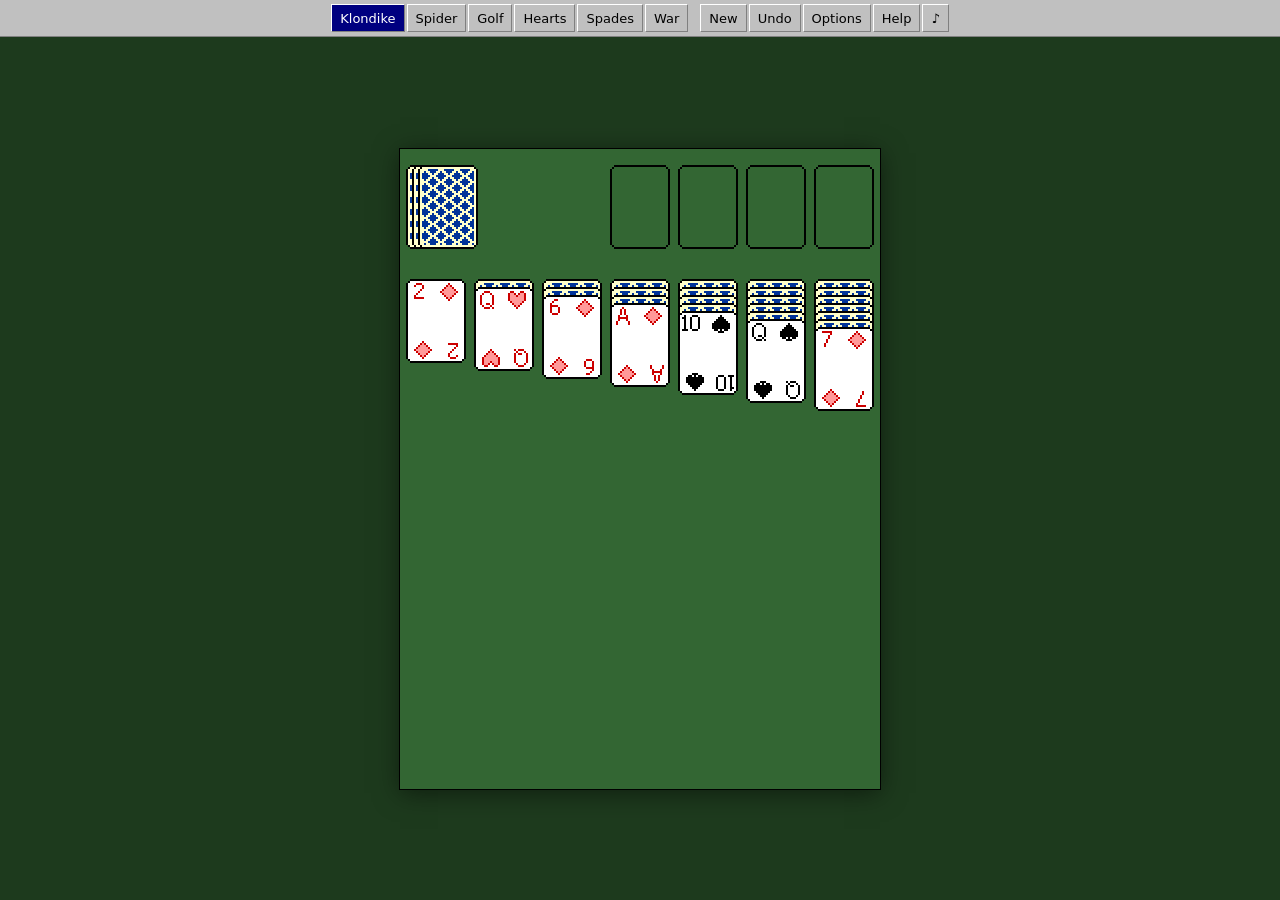
<file: web/index.html>
<!doctype html>
<html lang="en">
<head>
  <meta charset="utf-8">
  <meta name="viewport" content="width=device-width, initial-scale=1, viewport-fit=cover">
  <meta name="mobile-web-app-capable" content="yes">
  <meta name="apple-mobile-web-app-capable" content="yes">
  <meta name="theme-color" content="#1d3a1d">
  <title>Card Games To Go</title>
  <link rel="icon" href="data:image/svg+xml,%3Csvg xmlns='http://www.w3.org/2000/svg' viewBox='0 0 30 42'%3E%3Crect x='1' y='1' width='28' height='40' rx='3' fill='%23fff' stroke='%23000' stroke-width='2'/%3E%3Ctext x='15' y='30' font-size='24' text-anchor='middle' fill='%23c00'%3E%E2%99%A5%3C/text%3E%3C/svg%3E">
  <link rel="stylesheet" href="style.css">
</head>
<body>
  <header>
    <nav id="games"></nav>
    <div id="actions">
      <button id="new" title="New game (N)">New</button>
      <button id="undo" title="Undo (U)">Undo</button>
      <button id="opts" title="Options">Options</button>
      <button id="help" title="Original help">Help</button>
      <button id="sound" title="Sound">♪</button>
    </div>
  </header>
  <main>
    <canvas id="screen" width="240" height="320"></canvas>
    <div id="toast" hidden></div>
  </main>

  <dialog id="options-dialog">
    <form method="dialog">
      <h2 id="options-title">Options</h2>
      <div id="options-fields"></div>
      <menu><button value="cancel">Cancel</button><button value="ok" id="options-ok">OK</button></menu>
    </form>
  </dialog>

  <dialog id="prompt-dialog">
    <form method="dialog">
      <h2 id="prompt-title"></h2>
      <p id="prompt-text"></p>
      <div id="prompt-buttons"></div>
    </form>
  </dialog>

  <dialog id="help-dialog">
    <form method="dialog">
      <div id="help-slot"></div>
      <menu><button>Close</button></menu>
    </form>
  </dialog>

  <script type="module" src="js/app.js"></script>
</body>
</html>
</file>
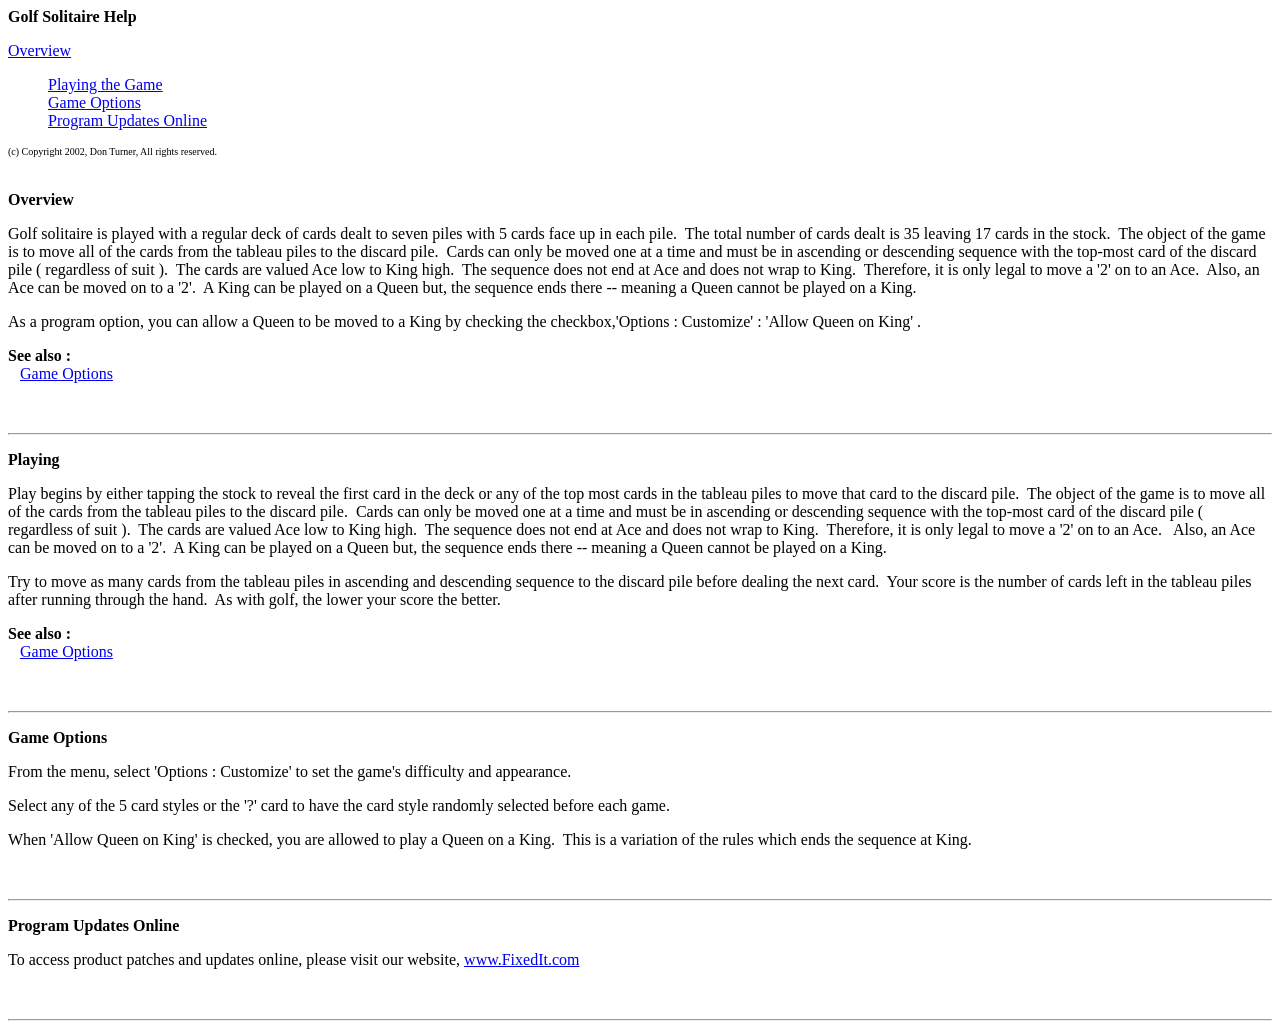
<file: web/assets/help/golf.htm>
<HTML>
<HEAD>
<META HTTP-EQUIV="Htn-Help" Content="GolfSolitaire.htm#Main_Contents">
<title>Golf Solitaire Help</title>
<keyword value="Golf Solitaire" title="Golf Solitaire Help" href="GolfSolitaire.htm#Main_Contents">
</HEAD>
<BODY BGCOLOR=#ffffff TEXT=#000000>
<!-- PegHelp -->

<p><a name="Main_Contents"></a><b>Golf Solitaire Help</b></p>
<a href="GolfSolitaire.htm#overview">Overview</a><br>
<menu>
<a href="GolfSolitaire.htm#Playing">Playing the Game</a><br>
<a href="GolfSolitaire.htm#Options">Game Options</a><br>
<a href="GolfSolitaire.htm#Updates">Program Updates Online</a><br>
</menu>
<p><font size=1>(c) Copyright 2002, Don Turner, All rights reserved.</font></p>

<br clear=all>
<!-- PegHelp -->
<a name="overview"></a>
<font size=3><b>Overview</b></font></p>
Golf solitaire is played with a regular deck of cards dealt to seven piles with 5 cards face up in each pile.&nbsp; 
The total number of cards dealt is 35 leaving 17 cards in the stock.&nbsp; The object of the game is to move all of 
the cards from the tableau piles to the discard pile.&nbsp; Cards can only be moved one at a time and must be in 
ascending or descending sequence with the top-most card of the discard pile ( regardless of suit ).&nbsp; The cards 
are valued Ace low to King high.&nbsp; The sequence does not end at Ace and does not wrap to King.&nbsp; Therefore, 
it is only legal to move a '2' on to an Ace.&nbsp; Also, an Ace can be moved on to a '2'.&nbsp; A King can be played 
on a Queen but, the sequence ends there -- meaning a Queen cannot be played on a King.<p>   
As a program option, you can allow a Queen to be moved to a King by checking the checkbox,'Options : Customize' : 
'Allow Queen on King' .
<p>
<b>See also :</b>
<br>&nbsp;&nbsp; <a href="GolfSolitaire.htm#Options">Game Options</a>
<br clear=all>

<P>&nbsp;<!-- PegHelp --><hr><!-- *****Topic Break**** -->
<p><a name="Playing"></a><font size=3><b>Playing</b></font></p>
Play begins by either tapping the stock to reveal the first card in the deck or any of the top most cards in the tableau 
piles to move that card to the discard pile.&nbsp; The object of the game is to move all of the cards from the tableau 
piles to the discard pile.&nbsp; Cards can only be moved one at a time and must be in ascending or descending sequence 
with the top-most card of the discard pile ( regardless of suit ).&nbsp; The cards are valued Ace low to King high.&nbsp; 
The sequence does not end at Ace and does not wrap to King.&nbsp; Therefore, it is only legal to move a '2' on to an Ace.
&nbsp; Also, an Ace can be moved on to a '2'.&nbsp; A King can be played on a Queen but, the sequence ends there -- meaning 
a Queen cannot be played on a King.<p>   
Try to move as many cards from the tableau piles in ascending and 
descending sequence to the discard pile before dealing the next card.&nbsp; Your score is the number of cards left in the 
tableau piles after running through the hand.&nbsp; As with golf, the lower your score the better.
<p>
<b>See also :</b>
<br>&nbsp;&nbsp; <a href="GolfSolitaire.htm#Options">Game Options</a>
<br clear=all>

<P>&nbsp;<!-- PegHelp --><hr><!-- *****Topic Break**** -->
<p><a name="Options"></a><font size=3><b>Game Options</b></font></p>
From the menu, select 'Options : Customize' to set the game's difficulty and appearance.<p>
Select any of the 5 card styles or the '?' card to have the card style randomly selected before each game.&nbsp; 
<p>
When 'Allow Queen on King' is checked, you are allowed to play a Queen on a King.&nbsp; This is a variation of the rules 
which ends the sequence at King.

<P>&nbsp;<!-- PegHelp --><hr><!-- *****Topic Break**** -->
<p><a name="Updates"></a>
<font size=3><b>Program Updates Online</b></font></p>
To access product patches and updates online, please visit our website, <a href="http://www.FixedIt.com">www.FixedIt.com</a>

<P>&nbsp;<!-- PegHelp --><hr><!-- *****Topic Break**** -->
</body>
</HTML>
</file>
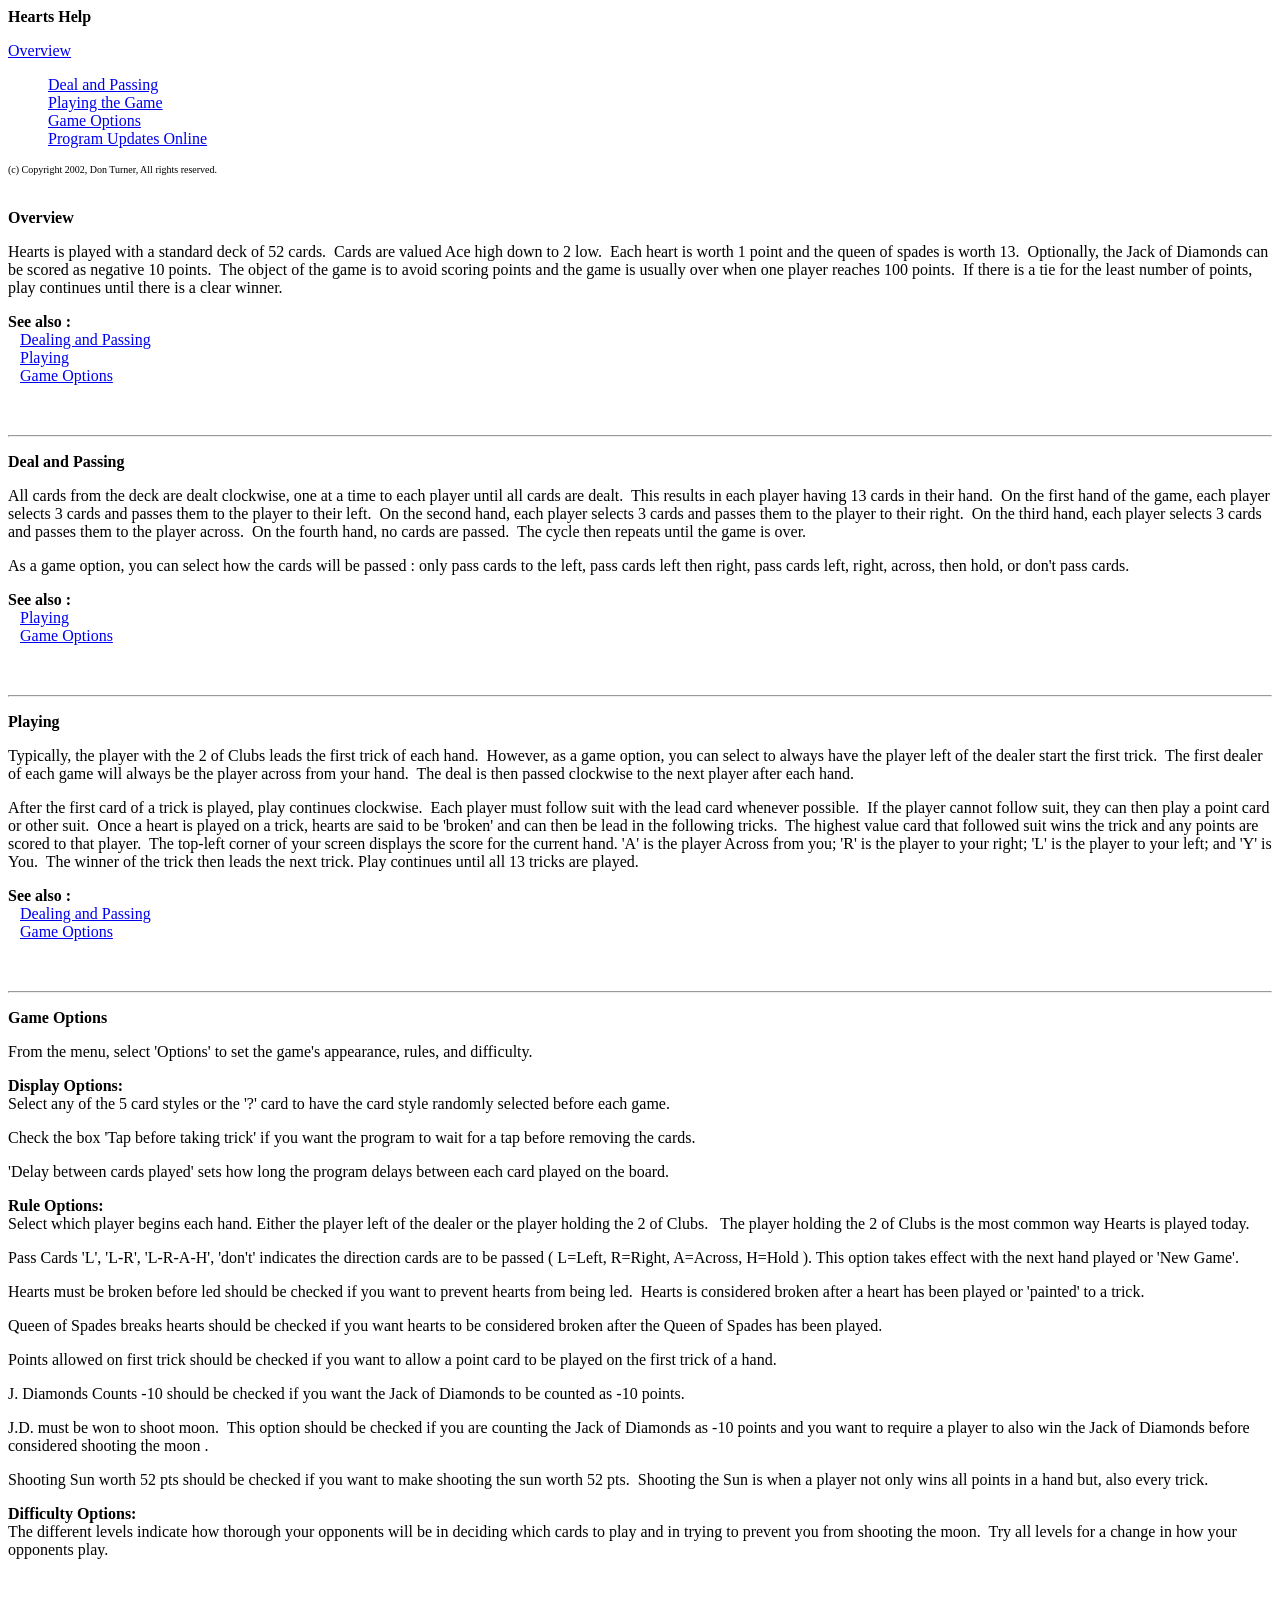
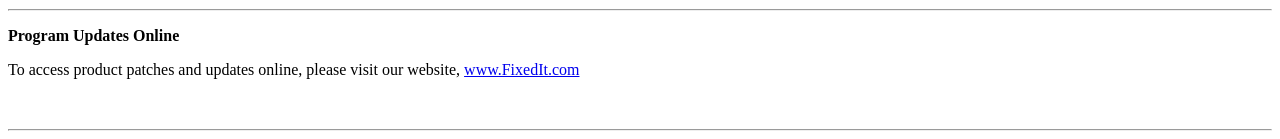
<file: web/assets/help/hearts.htm>
<HTML>
<HEAD>
<META HTTP-EQUIV="Htn-Help" Content="HeartsPPC.htm#Main_Contents">
<title>Hearts Help</title>
<keyword value="Hearts" title="Hearts Help" href="HeartsPPC.htm#Main_Contents">
</HEAD>
<BODY BGCOLOR=#ffffff TEXT=#000000>
<!-- PegHelp -->

<p><a name="Main_Contents"></a><b>Hearts Help</b></p>
<a href="HeartsPPC.htm#overview">Overview</a><br>
<menu>
<a href="HeartsPPC.htm#DealAndPassing">Deal and Passing</a><br>
<a href="HeartsPPC.htm#Playing">Playing the Game</a><br>
<a href="HeartsPPC.htm#Options">Game Options</a><br>
<a href="HeartsPPC.htm#Updates">Program Updates Online</a><br>
</menu>
<p><font size=1>(c) Copyright 2002, Don Turner, All rights reserved.</font></p>

<br clear=all>
<!-- PegHelp -->
<a name="overview"></a>
<font size=3><b>Overview</b></font></p>
Hearts is played with a standard deck of 52 cards.&nbsp; Cards are valued Ace high down to 2 low.&nbsp; Each heart is 
worth 1 point and the queen of spades is worth 13.&nbsp; Optionally, the Jack of Diamonds can be scored as negative 
10 points.&nbsp; The object of the game is to avoid scoring points and the game is usually over when one player reaches 
100 points.&nbsp; If there is a tie for the least number of points, play continues until there is a clear winner.
<p>
<b>See also :</b>
<br>&nbsp;&nbsp; <a href="HeartsPPC.htm#DealAndPassing">Dealing and Passing</a>
<br>&nbsp;&nbsp; <a href="HeartsPPC.htm#Playing">Playing</a>
<br>&nbsp;&nbsp; <a href="HeartsPPC.htm#Options">Game Options</a>
<br clear=all>

<P>&nbsp;<!-- PegHelp --><hr><!-- *****Topic Break**** -->
<p><a name="DealAndPassing"></a><font size=3><b>Deal and Passing</b></font></p>
All cards from the deck are dealt clockwise, one at a time to each player until all cards are dealt.&nbsp; This results 
in each player having 13 cards in their hand.&nbsp; On the first hand of the game, each player selects 3 cards and passes 
them to the player to their left.&nbsp; On the second hand, each player selects 3 cards and passes them to the player to 
their right.&nbsp; On the third hand, each player selects 3 cards and  passes them to the player across.&nbsp; On the fourth 
hand, no cards are passed.&nbsp; The cycle then repeats until the game is over.
<p>
As a game option, you can select how the cards will be passed :  only pass cards to the left, pass cards left then right,  
pass cards left, right, across, then hold, or don't pass cards.
<p>
<b>See also :</b>
<br>&nbsp;&nbsp; <a href="HeartsPPC.htm#Playing">Playing</a>
<br>&nbsp;&nbsp; <a href="HeartsPPC.htm#Options">Game Options</a>
<br clear=all>

<P>&nbsp;<!-- PegHelp --><hr><!-- *****Topic Break**** -->

<p><a name="Playing"></a><font size=3><b>Playing</b></font></p>
Typically, the player with the 2 of Clubs leads the first trick of each hand.&nbsp; However, as a game option, you can 
select to always have the player left of the dealer start the first trick.&nbsp; The first dealer of each game will always 
be the player across from your hand.&nbsp; The deal is then passed clockwise to the next player after each hand.
<p>
After the first card of a trick is played, play continues clockwise.&nbsp; Each player must follow suit with the lead 
card whenever possible.&nbsp; If the player cannot follow suit, they can then play a point card or other suit.&nbsp; 
Once a heart is played on a trick, hearts are said to be 'broken' and can then be lead in the following tricks.&nbsp; 
The highest value card that followed suit wins the trick and any points are scored to that player.&nbsp; The top-left 
corner of your screen displays the score for the current hand. 'A' is the player Across from you;  'R' is the player 
to your right;  'L' is the player to your left; and 'Y' is You.&nbsp; The winner of the trick then leads the next trick.    
Play continues until all 13 tricks are played.

<p>
<b>See also :</b>
<br>&nbsp;&nbsp; <a href="HeartsPPC.htm#DealAndPassing">Dealing and Passing</a>
<br>&nbsp;&nbsp; <a href="HeartsPPC.htm#Options">Game Options</a>
<br clear=all>

<P>&nbsp;<!-- PegHelp --><hr><!-- *****Topic Break**** -->
<p><a name="Options"></a><font size=3><b>Game Options</b></font></p>
From the menu, select 'Options' to set the game's appearance, rules, and difficulty.
<p>
<b>Display Options:</b><br>
Select any of the 5 card styles or the '?' card to have the card style randomly selected before each game.
<p>
Check the box 'Tap before taking trick' if you want the program to wait for a tap before removing the cards.
<p>
'Delay between cards played' sets how long the program delays between each card played on the board.
<p>
<b>Rule Options:</b><br>
Select which player begins each hand.  Either the player left of the dealer or the player holding the 2 of Clubs.   
&nbsp; The player holding the 2 of Clubs is the most common way Hearts is played today.
<p>
Pass Cards 'L', 'L-R', 'L-R-A-H', 'don't' indicates the direction cards are to be passed ( L=Left, R=Right, A=Across, 
H=Hold ).   This option takes effect with the next hand played or 'New Game'.
<p>
Hearts must be broken before led should be checked if you want to prevent hearts from being led.&nbsp; 
Hearts is considered broken after a heart has been played or 'painted' to a trick.
<p>
Queen of Spades breaks hearts should be checked if you want hearts to be considered broken after the Queen of Spades 
has been played.
<p>
Points allowed on first trick should be checked if you want to allow a point card to be played on the first trick of a 
hand.
<p>
J. Diamonds Counts -10 should be checked if you want the Jack of Diamonds to be counted as -10 points.
<p>
J.D. must be  won to shoot moon.&nbsp; This option should be checked if you are counting the Jack of Diamonds as -10 
points and you want to require a player to also win the Jack of Diamonds before considered shooting the moon .
<p>
Shooting Sun worth 52 pts should be checked if you want to make shooting the sun worth 52 pts.&nbsp; Shooting the Sun 
is when a player not only wins all points in a hand but, also every trick.
<p>
<b>Difficulty Options:</b><br>
The different levels indicate how thorough your opponents will be in deciding which cards to play and in trying to 
prevent you from shooting the moon.&nbsp; Try all levels for a change in how your opponents play.
<p>
<P>&nbsp;<!-- PegHelp --><hr><!-- *****Topic Break**** -->
<p><a name="Updates"></a>
<font size=3><b>Program Updates Online</b></font></p>
To access product patches and updates online, please visit our website, <a href="http://www.FixedIt.com">www.FixedIt.com</a>

<P>&nbsp;<!-- PegHelp --><hr><!-- *****Topic Break**** -->
</body>
</HTML>
</file>
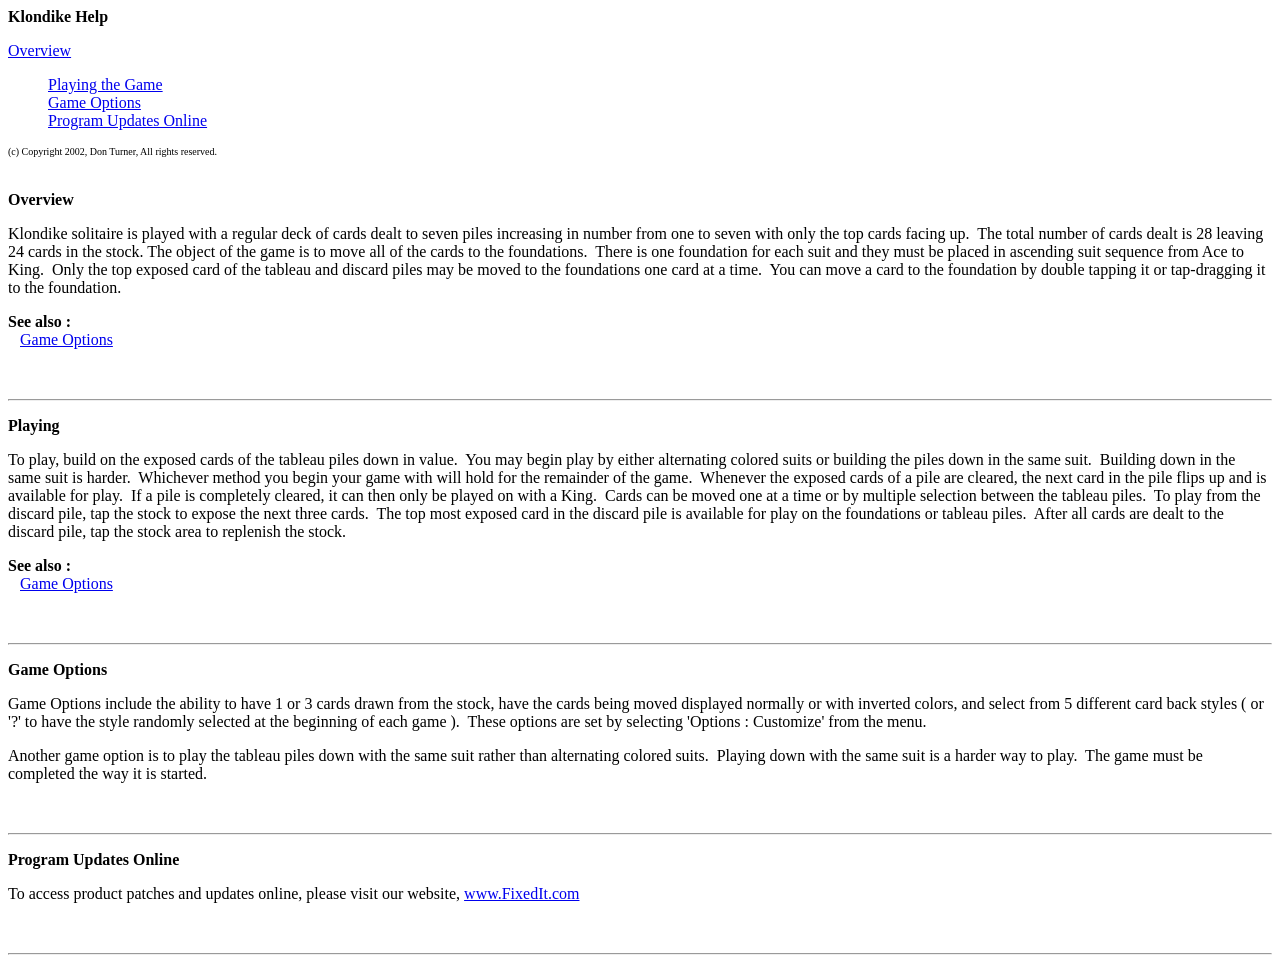
<file: web/assets/help/klondike.htm>
<HTML>
<HEAD>
<META HTTP-EQUIV="Htn-Help" Content="Klondike.htm#Main_Contents">
<title>Klondike Help</title>
<keyword value="Klondike" title="Klondike Help" href="Klondike.htm#Main_Contents">
</HEAD>
<BODY BGCOLOR=#ffffff TEXT=#000000>
<!-- PegHelp -->

<p><a name="Main_Contents"></a><b>Klondike Help</b></p>
<a href="Klondike.htm#overview">Overview</a><br>
<menu>
<a href="Klondike.htm#Playing">Playing the Game</a><br>
<a href="Klondike.htm#Options">Game Options</a><br>
<a href="Klondike.htm#Updates">Program Updates Online</a><br>
</menu>
<p><font size=1>(c) Copyright 2002, Don Turner, All rights reserved.</font></p>

<br clear=all>
<!-- PegHelp -->
<a name="overview"></a>
<font size=3><b>Overview</b></font></p>
Klondike solitaire is played with a regular deck of cards dealt to seven piles increasing in number from one to 
seven with only the top cards facing up.&nbsp; The total number of cards dealt is 28 leaving 24 cards in the stock.
The object of the game is to move all of the cards to the foundations.&nbsp; There is one foundation for each suit 
and they must be placed in ascending suit sequence from Ace to King.&nbsp; Only the top exposed card of the tableau and 
discard piles may be moved to the foundations one card at a time.&nbsp; You can move a card to the foundation by double 
tapping it or tap-dragging it to the foundation.
<p>
<b>See also :</b>
<br>&nbsp;&nbsp; <a href="Klondike.htm#Options">Game Options</a>
<br clear=all>

<P>&nbsp;<!-- PegHelp --><hr><!-- *****Topic Break**** -->
<p><a name="Playing"></a><font size=3><b>Playing</b></font></p>
To play, build on the exposed cards of the tableau piles down in value.&nbsp; You may begin play by either alternating 
colored suits or building the piles down in the same suit.&nbsp; Building down in the same suit is harder.&nbsp; 
Whichever method you begin your game with will hold for the remainder of the game.&nbsp; Whenever the exposed cards of 
a pile are cleared, the next card in the pile flips up and is available for play.&nbsp; If a pile is completely cleared, 
it can then only be played on with a King.&nbsp; Cards can be moved one at a time or by multiple selection between the 
tableau piles.&nbsp; To play from the discard pile, tap the stock to expose the next three cards.&nbsp; The top most 
exposed card in the discard pile is available for play on the foundations or tableau piles.&nbsp; After all cards are 
dealt to the discard pile, tap the stock area to replenish the stock.
<p>
<b>See also :</b>
<br>&nbsp;&nbsp; <a href="Klondike.htm#Options">Game Options</a>
<br clear=all>

<P>&nbsp;<!-- PegHelp --><hr><!-- *****Topic Break**** -->
<p><a name="Options"></a><font size=3><b>Game Options</b></font></p>
Game Options include the ability to have 1 or 3 cards drawn from the stock, have the cards being moved displayed normally or 
with inverted colors, and select from 5 different card back styles ( or '?' to have the style randomly selected at the 
beginning of each game ).&nbsp;  These options are set by selecting 'Options : Customize' from the menu.
<p>
Another game option is to play the tableau piles down with the same suit rather than alternating colored suits.&nbsp;  
Playing down with the same suit is a harder way to play.&nbsp;   The game must be completed the way it is started.


<P>&nbsp;<!-- PegHelp --><hr><!-- *****Topic Break**** -->
<p><a name="Updates"></a>
<font size=3><b>Program Updates Online</b></font></p>
To access product patches and updates online, please visit our website, <a href="http://www.FixedIt.com">www.FixedIt.com</a>

<P>&nbsp;<!-- PegHelp --><hr><!-- *****Topic Break**** -->
</body>
</HTML>
</file>
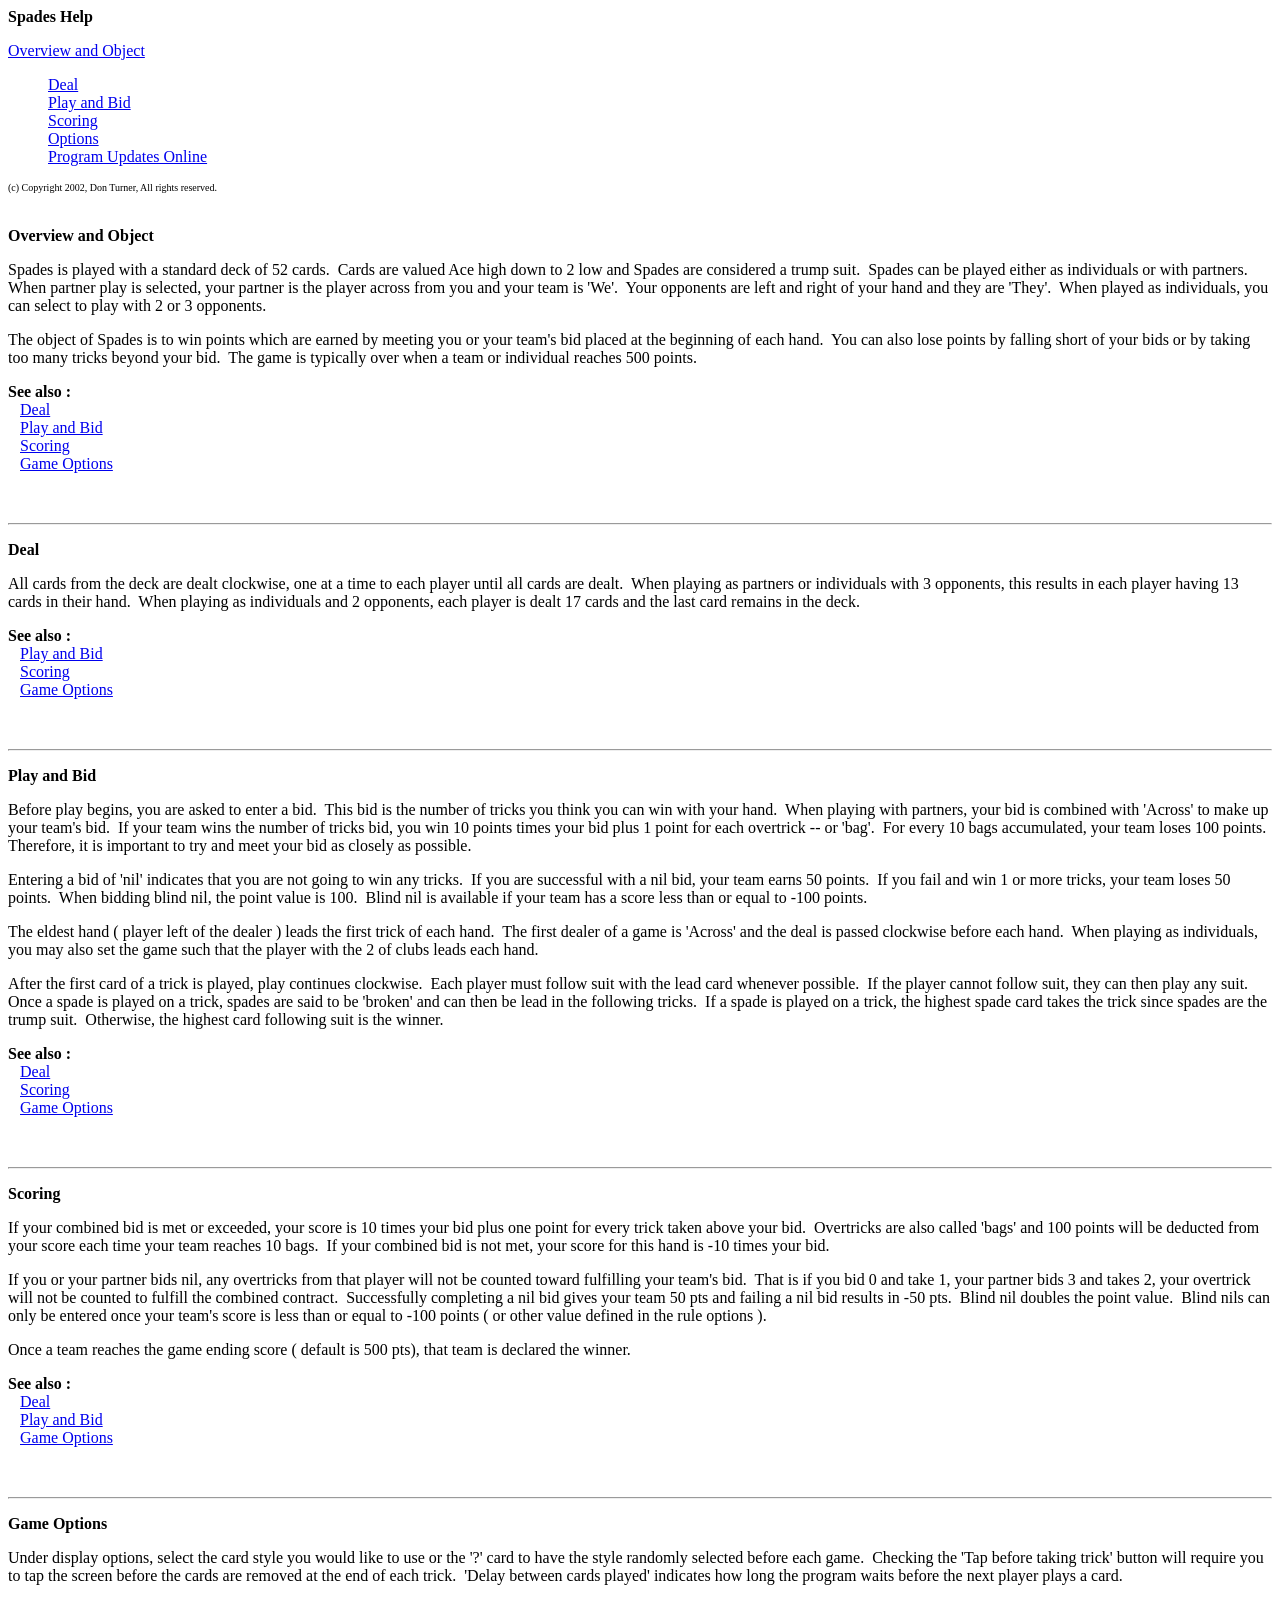
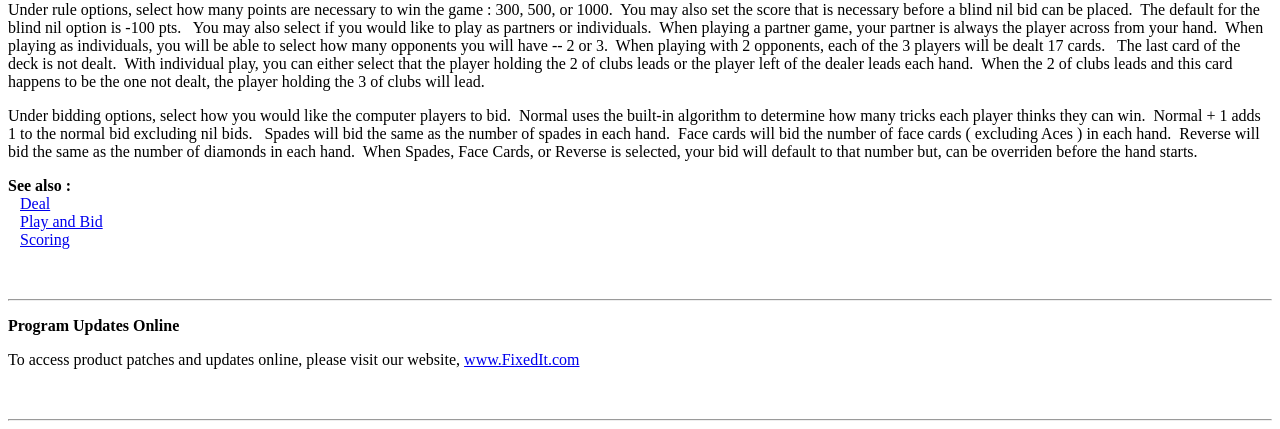
<file: web/assets/help/spades.htm>
<HTML>
<HEAD>
<META HTTP-EQUIV="Htn-Help" Content="SpadesPPC.htm#Main_Contents">
<title>Spades Help</title>
<keyword value="Spades" title="Spades Help" href="SpadesPPC.htm#Main_Contents">
</HEAD>
<BODY BGCOLOR=#ffffff TEXT=#000000>
<!-- PegHelp -->

<p><a name="Main_Contents"></a><b>Spades Help</b></p>
<a href="SpadesPPC.htm#overview">Overview and Object</a><br>
<menu>
<a href="SpadesPPC.htm#Deal">Deal</a><br>
<a href="SpadesPPC.htm#PlayAndBid">Play and Bid</a><br>
<a href="SpadesPPC.htm#Scoring">Scoring</a><br>
<a href="SpadesPPC.htm#Options">Options</a><br>
<a href="SpadesPPC.htm#Updates">Program Updates Online</a><br>
</menu>
<p><font size=1>(c) Copyright 2002, Don Turner, All rights reserved.</font></p>

<br clear=all>
<!-- PegHelp -->
<a name="overview"></a>
<font size=3><b>Overview and Object</b></font></p>
Spades is played with a standard deck of 52 cards.&nbsp; Cards are valued Ace high down to 2 low and Spades are considered 
a trump suit.&nbsp; Spades can be played either as individuals or with partners.&nbsp; When partner play is selected, your 
partner is the player across from you and your team is 'We'.&nbsp; Your opponents are left and right of your hand and they 
are 'They'.&nbsp; When played as individuals, you can select to play with 2 or 3 opponents.  
<p>
The object of Spades is to win points which are earned by meeting you or your team's bid placed at the beginning of each 
hand.&nbsp; You can also lose points by falling short of your bids or by taking too many tricks beyond your bid.&nbsp; The 
game is typically over when a team or individual reaches 500 points.
<p>
<b>See also :</b>
<br>&nbsp;&nbsp; <a href="SpadesPPC.htm#Deal">Deal</a>
<br>&nbsp;&nbsp; <a href="SpadesPPC.htm#PlayAndBid">Play and Bid</a>
<br>&nbsp;&nbsp; <a href="SpadesPPC.htm#Scoring">Scoring</a>
<br>&nbsp;&nbsp; <a href="SpadesPPC.htm#Options">Game Options</a>
<br clear=all>

<P>&nbsp;<!-- PegHelp --><hr><!-- *****Topic Break**** -->
<p><a name="Deal"></a><font size=3><b>Deal</b></font></p>
All cards from the deck are dealt clockwise, one at a time to each player until all cards are dealt.&nbsp; When playing as 
partners or individuals with 3 opponents, this results in each player having 13 cards in their hand.&nbsp; When playing as 
individuals and 2 opponents, each player is dealt 17 cards and the last card remains in the deck.
<p>
<b>See also :</b>
<br>&nbsp;&nbsp; <a href="SpadesPPC.htm#PlayAndBid">Play and Bid</a>
<br>&nbsp;&nbsp; <a href="SpadesPPC.htm#Scoring">Scoring</a>
<br>&nbsp;&nbsp; <a href="SpadesPPC.htm#Options">Game Options</a>
<br clear=all>

<P>&nbsp;<!-- PegHelp --><hr><!-- *****Topic Break**** -->

<p><a name="PlayAndBid"></a><font size=3><b>Play and Bid</b></font></p>
Before play begins, you are asked to enter a bid.&nbsp; This bid is the number of tricks you think you can win with your 
hand.&nbsp; When playing with partners, your bid is combined with 'Across' to make up your team's bid.&nbsp; If your team 
wins the number of tricks bid, you win 10 points times your bid plus 1 point for each overtrick -- or 'bag'.&nbsp; For 
every 10 bags accumulated, your team loses 100 points.&nbsp; Therefore, it is important to try and meet your bid as closely 
as possible.
<p>
Entering a bid of 'nil' indicates that you are not going to win any tricks.&nbsp; If you are successful with a nil bid, 
your team earns 50 points.&nbsp; If you fail and win 1 or more tricks, your team loses 50 points.&nbsp; When bidding blind 
nil, the point value is 100.&nbsp; Blind nil is available if your team has a score less than or equal to -100 points.
<p>
The eldest hand ( player left of the dealer ) leads the first trick of each hand.&nbsp; The first dealer of a game is 
'Across' and the deal is passed clockwise before each hand.&nbsp; When playing as individuals, you may also set the game 
such that the player with the 2 of clubs leads each hand.
<p>
After the first card of a trick is played, play continues clockwise.&nbsp; Each player must follow suit with the lead card 
whenever possible.&nbsp; If the player cannot follow suit, they can then play any suit.&nbsp; Once a spade is played on a 
trick, spades are said to be 'broken' and can then be lead in the following tricks.&nbsp; If a spade is played on a trick, 
the highest spade card takes the trick since spades are the trump suit.&nbsp; Otherwise, the highest card following suit is 
the winner.
<p>
<b>See also :</b>
<br>&nbsp;&nbsp; <a href="SpadesPPC.htm#Deal">Deal</a>
<br>&nbsp;&nbsp; <a href="SpadesPPC.htm#Scoring">Scoring</a>
<br>&nbsp;&nbsp; <a href="SpadesPPC.htm#Options">Game Options</a>
<br clear=all>


<P>&nbsp;<!-- PegHelp --><hr><!-- *****Topic Break**** -->
<p><a name="Scoring"></a><font size=3><b>Scoring</b></font></p>
If your combined bid is met or exceeded, your score is 10 times your bid plus one point for every trick taken above your 
bid.&nbsp; Overtricks are also called 'bags' and 100 points will be deducted from your score each time your team reaches 
10 bags.&nbsp; If your combined bid is not met, your score for this hand is -10 times your bid.  
<p>
If you or your partner bids nil, any overtricks from that player will not be counted toward fulfilling your team's bid.&nbsp; 
That is if you bid 0 and take 1, your partner bids 3 and takes 2, your overtrick will not be counted to fulfill the combined 
contract.&nbsp; Successfully completing a nil bid gives your team 50 pts and failing a nil bid results in -50 pts.&nbsp; Blind 
nil doubles the point value.&nbsp; Blind nils can only be entered once your team's score is less than or equal to -100 points 
( or other value defined in the rule options ).
<p>
Once a team reaches the game ending score ( default is 500 pts), that team is declared the winner.
<p>
<b>See also :</b>
<br>&nbsp;&nbsp; <a href="SpadesPPC.htm#Deal">Deal</a>
<br>&nbsp;&nbsp; <a href="SpadesPPC.htm#PlayAndBid">Play and Bid</a>
<br>&nbsp;&nbsp; <a href="SpadesPPC.htm#Options">Game Options</a>
<br clear=all>
<P>&nbsp;<!-- PegHelp --><hr><!-- *****Topic Break**** -->
<p><a name="Options"></a><font size=3><b>Game Options</b></font></p>
Under display options, select the card style you would like to use or the '?' card to have the style randomly selected 
before each game.&nbsp; Checking the 'Tap before taking trick' button will require you to tap the screen before the cards 
are removed at the end of each trick.&nbsp; 'Delay between cards played' indicates how long the program waits before the 
next player plays a card.
<p>
Under rule options, select how many points are necessary to win the game : 300, 500, or 1000.&nbsp; You may also set the 
score that is necessary before a blind nil bid can be placed.&nbsp; The default for the blind nil option is -100 pts.
&nbsp; You may also select if you would like to play as partners or individuals.&nbsp; When playing a partner game, your 
partner is always the player across from your hand.&nbsp; When playing as individuals, you will be able to select how many 
opponents you will have -- 2 or 3.&nbsp; When playing with 2 opponents, each of the 3 players will be dealt 17 cards.
&nbsp; The last card of the deck is not dealt.&nbsp; With individual play, you can either select that the player holding 
the 2 of clubs leads or the player left of the dealer leads each hand.&nbsp; When the 2 of clubs leads and this card 
happens to be the one not dealt, the player holding the 3 of clubs will lead.
<p>
Under bidding options, select how you would like the computer players to bid.&nbsp; Normal uses the built-in algorithm  
to determine how many tricks each player thinks they can win.&nbsp; Normal + 1 adds 1 to the normal bid excluding nil bids.
&nbsp; Spades will bid the same as the number of spades in each hand.&nbsp; Face cards will bid the number of face cards 
( excluding Aces ) in each hand.&nbsp; Reverse will bid the same as the number of diamonds in each hand.&nbsp; When Spades, 
Face Cards, or Reverse is selected, your bid will default to that number but, can be overriden before the hand starts.
<p>
<b>See also :</b>
<br>&nbsp;&nbsp; <a href="SpadesPPC.htm#Deal">Deal</a>
<br>&nbsp;&nbsp; <a href="SpadesPPC.htm#PlayAndBid">Play and Bid</a>
<br>&nbsp;&nbsp; <a href="SpadesPPC.htm#Scoring">Scoring</a>
<br clear=all>
<P>&nbsp;<!-- PegHelp --><hr><!-- *****Topic Break**** -->
<p><a name="Updates"></a>
<font size=3><b>Program Updates Online</b></font></p>
To access product patches and updates online, please visit our website, <a href="http://www.FixedIt.com">www.FixedIt.com</a>

<P>&nbsp;<!-- PegHelp --><hr><!-- *****Topic Break**** -->
</body>
</HTML>
</file>
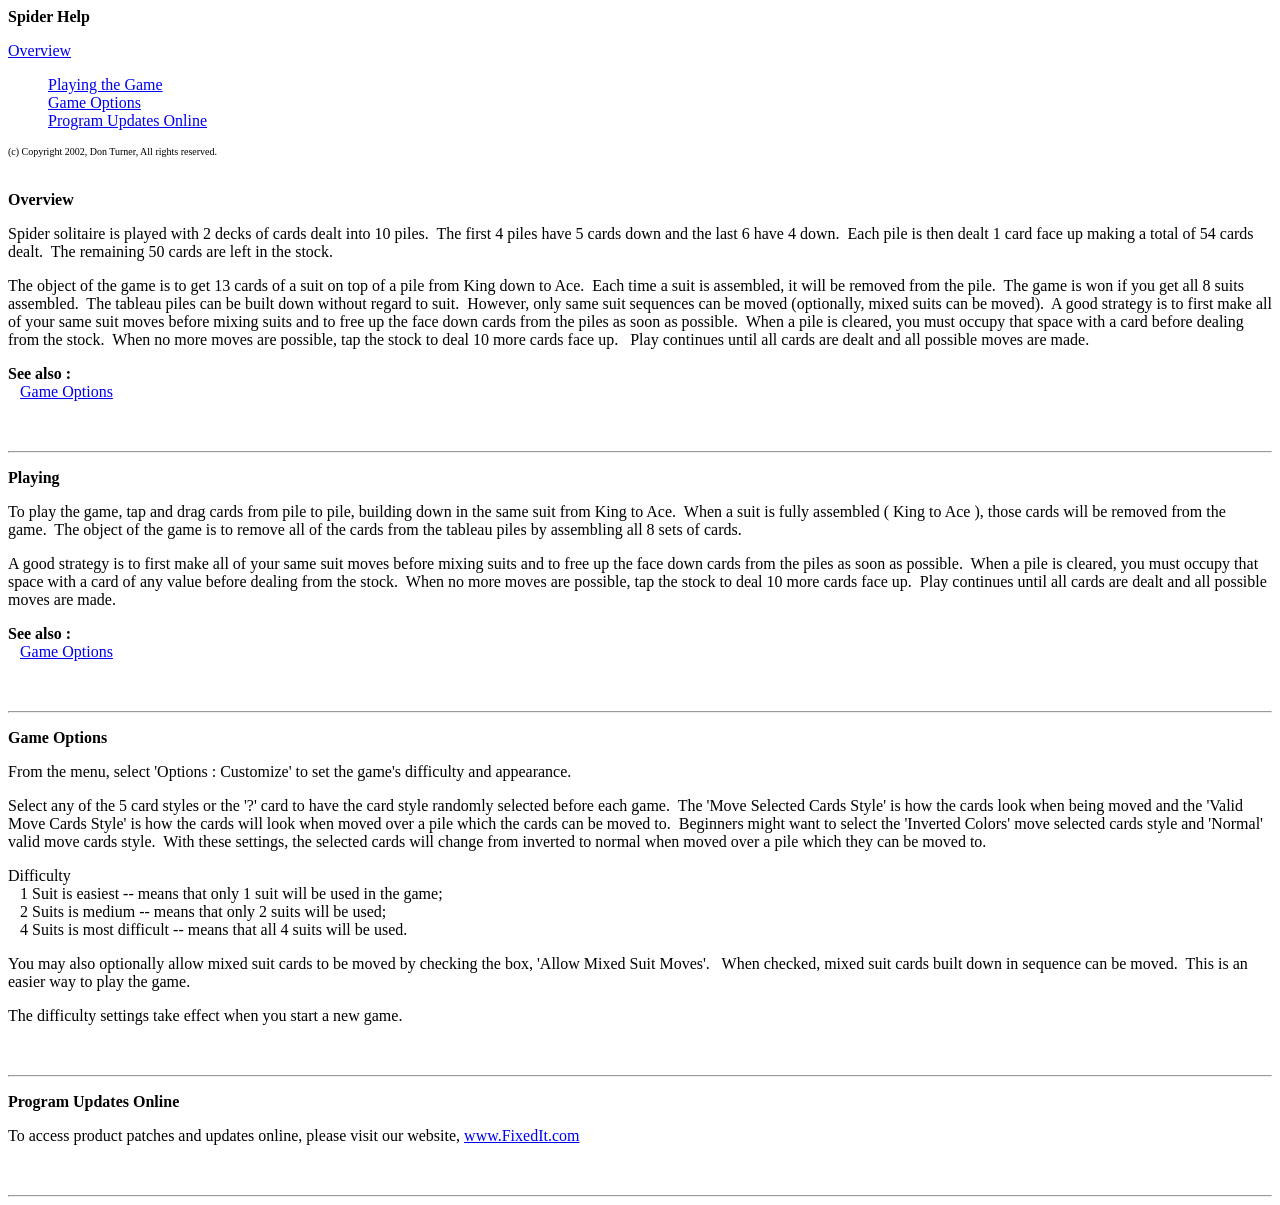
<file: web/assets/help/spider.htm>
<HTML>
<HEAD>
<META HTTP-EQUIV="Htn-Help" Content="Spider.htm#Main_Contents">
<title>Spider Help</title>
<keyword value="Spider" title="Spider Help" href="Spider.htm#Main_Contents">
</HEAD>
<BODY BGCOLOR=#ffffff TEXT=#000000>
<!-- PegHelp -->

<p><a name="Main_Contents"></a><b>Spider Help</b></p>
<a href="Spider.htm#overview">Overview</a><br>
<menu>
<a href="Spider.htm#Playing">Playing the Game</a><br>
<a href="Spider.htm#Options">Game Options</a><br>
<a href="Spider.htm#Updates">Program Updates Online</a><br>
</menu>
<p><font size=1>(c) Copyright 2002, Don Turner, All rights reserved.</font></p>

<br clear=all>
<!-- PegHelp -->
<a name="overview"></a>
<font size=3><b>Overview</b></font></p>
Spider solitaire is played with 2 decks of cards dealt into 10 piles.&nbsp; The first 4 piles have 5 cards down and the 
last 6 have 4 down.&nbsp;  Each pile is then dealt 1 card face up making a total of 54 cards dealt.&nbsp; The remaining 50 
cards are left in the stock.<p>
The object of the game is to get 13 cards of a suit on top of a pile from King down to Ace.&nbsp; Each time a suit is 
assembled, it will be removed from the pile.&nbsp; The game is won if you get all 8 suits assembled.&nbsp; The tableau 
piles can be built down without regard to suit.&nbsp; However, only same suit sequences can be moved (optionally, mixed 
suits can be moved).&nbsp; A good strategy is to first make all of your same suit moves before mixing suits and to free 
up the face down cards from the piles as soon as possible.&nbsp; When a pile is cleared, you must occupy that space with 
a card before dealing from the stock.&nbsp; When no more moves are possible, tap the stock to deal 10 more cards face up.
&nbsp; Play continues until all cards are dealt and all possible moves are made.

<p>
<b>See also :</b>
<br>&nbsp;&nbsp; <a href="Spider.htm#Options">Game Options</a>
<br clear=all>

<P>&nbsp;<!-- PegHelp --><hr><!-- *****Topic Break**** -->
<p><a name="Playing"></a><font size=3><b>Playing</b></font></p>
To play the game, tap and drag cards from pile to pile, building down in the same suit from King to Ace.&nbsp; When a suit
is fully assembled ( King to Ace ), those cards will be removed from the game.&nbsp;  The object of the game is to remove
all of the cards from the tableau piles by assembling all 8 sets of cards.<p>
A good strategy is to first make all of your same suit moves before mixing suits and to free 
up the face down cards from the piles as soon as possible.&nbsp; When a pile is cleared, you must occupy that space with 
a card of any value before dealing from the stock.&nbsp; When no more moves are possible, tap the stock to deal 10 more 
cards face up.&nbsp; Play continues until all cards are dealt and all possible moves are made.
<p>
<b>See also :</b>
<br>&nbsp;&nbsp; <a href="Spider.htm#Options">Game Options</a>
<br clear=all>

<P>&nbsp;<!-- PegHelp --><hr><!-- *****Topic Break**** -->
<p><a name="Options"></a><font size=3><b>Game Options</b></font></p>
From the menu, select 'Options : Customize' to set the game's difficulty and appearance.<p>
Select any of the 5 card styles or the '?' card to have the card style randomly selected before each game.&nbsp; 
The 'Move Selected Cards Style' is how the cards look when being moved and the 'Valid Move Cards Style' is how the
cards will look when moved over a pile which the cards can be moved to.&nbsp;  Beginners might want to select the 
'Inverted Colors' move selected cards style and 'Normal' valid move cards style.&nbsp;  With these settings, the selected
cards will change from inverted to normal when moved over a pile which they can be moved to.<p>
Difficulty<br>
&nbsp;&nbsp;&nbsp;1 Suit is easiest -- means that only 1 suit will be used in the game;<br>
&nbsp;&nbsp;&nbsp;2 Suits is medium -- means that only 2 suits will be used;<br>
&nbsp;&nbsp;&nbsp;4 Suits is most difficult -- means that all 4 suits will be used.<p>
You may also optionally allow mixed suit cards to be moved by checking the box, 'Allow Mixed Suit Moves'.
&nbsp; When checked, mixed suit cards built down in sequence can be moved.&nbsp; This is an easier way to play the game.<p>
The difficulty settings take effect when you start a new game.


<P>&nbsp;<!-- PegHelp --><hr><!-- *****Topic Break**** -->
<p><a name="Updates"></a>
<font size=3><b>Program Updates Online</b></font></p>
To access product patches and updates online, please visit our website, <a href="http://www.FixedIt.com">www.FixedIt.com</a>

<P>&nbsp;<!-- PegHelp --><hr><!-- *****Topic Break**** -->
</body>
</HTML>
</file>
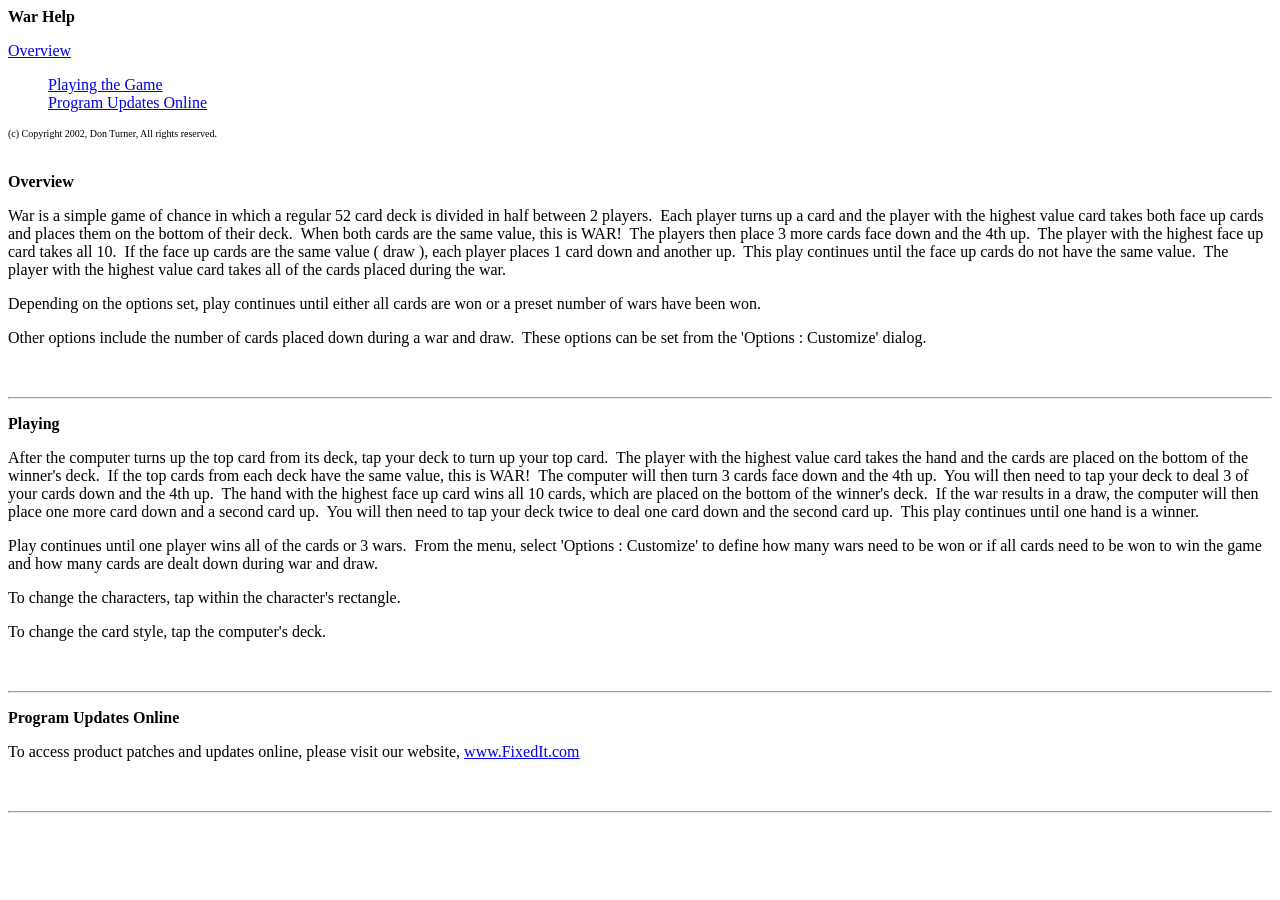
<file: web/assets/help/war.htm>
<HTML>
<HEAD>
<META HTTP-EQUIV="Htn-Help" Content="War.htm#Main_Contents">
<title>War Help</title>
<keyword value="War" title="War Help" href="War.htm#Main_Contents">
</HEAD>
<BODY BGCOLOR=#ffffff TEXT=#000000>
<!-- PegHelp -->

<p><a name="Main_Contents"></a><b>War Help</b></p>
<a href="War.htm#overview">Overview</a><br>
<menu>
<a href="War.htm#Playing">Playing the Game</a><br>
<a href="War.htm#Updates">Program Updates Online</a><br>
</menu>
<p><font size=1>(c) Copyright 2002, Don Turner, All rights reserved.</font></p>

<br clear=all>
<!-- PegHelp -->
<a name="overview"></a>
<font size=3><b>Overview</b></font></p>
War is a simple game of chance in which a regular 52 card deck is divided in half between 2 players.
&nbsp;Each player turns up a card and the player with the highest value card takes both face up cards and
places them on the bottom of their deck.&nbsp; When both cards are the same value, this is WAR!&nbsp; The 
players then place 3 more cards face down and the 4th up.&nbsp; The player with the highest face up card takes 
all 10.&nbsp; If the face up cards are the same value ( draw ), each player places 1 card down and another up.&nbsp;   
This play continues until the face up cards do not have the same value.&nbsp; The player with the highest 
value card takes all of the cards placed during the war.
<p>
Depending on the options set, play continues until either all cards are won or a preset number of wars have been won.
<p>
Other options include the number of cards placed down during a war and draw.&nbsp; These options can be set 
from the 'Options : Customize' dialog.

<br clear=all>

<P>&nbsp;<!-- PegHelp --><hr><!-- *****Topic Break**** -->
<p><a name="Playing"></a><font size=3><b>Playing</b></font></p>
After the computer turns up the top card from its deck, tap your deck to turn up your top card.&nbsp; The player 
with the highest value card takes the hand and the cards are placed on the bottom of the winner's deck.&nbsp;
If the top cards from each deck have the same value, this is WAR!&nbsp; The computer will then turn 3 cards face 
down and the 4th up.&nbsp; You will then need to tap your deck to deal 3 of your cards down and the 4th up.&nbsp;  
The hand with the highest face up card wins all 10 cards, which are placed on the bottom of the winner's deck.&nbsp;  
If the war results in a draw, the computer will then place one more card down and a second card up.&nbsp; You will 
then need to tap your deck twice to deal one card down and the second card up.&nbsp; This play continues until one 
hand is a winner.
<p>
Play continues until one player wins all of the cards or 3 wars.&nbsp; From the menu, select 'Options : 
Customize' to define how many wars need to be won or if all cards need to be won to win the game and how many 
cards are dealt down during war and draw.
<p>
To change the characters, tap within the character's rectangle.
<p>
To change the card style, tap the computer's deck.

<P>&nbsp;<!-- PegHelp --><hr><!-- *****Topic Break**** -->
<p><a name="Updates"></a>
<font size=3><b>Program Updates Online</b></font></p>
To access product patches and updates online, please visit our website, <a href="http://www.FixedIt.com">www.FixedIt.com</a>

<P>&nbsp;<!-- PegHelp --><hr><!-- *****Topic Break**** -->
</body>
</HTML>
</file>
<file: web/style.css>
:root {
  --bg: #1d3a1d;
  --bar: #c0c0c0;
  --bar-text: #000;
  --bar-hi: #fff;
  --bar-lo: #808080;
  --active: #000080;
}

* { box-sizing: border-box; }

html, body {
  margin: 0;
  height: 100%;
  background: var(--bg);
  font: 13px Tahoma, Verdana, "Segoe UI", system-ui, sans-serif;
  color: var(--bar-text);
  overscroll-behavior: none;
}

body { display: flex; flex-direction: column; }

header {
  background: var(--bar);
  border-bottom: 1px solid var(--bar-lo);
  display: flex;
  flex-wrap: wrap;
  gap: 4px 12px;
  justify-content: center;
  padding: 4px 8px calc(4px);
  padding-top: max(4px, env(safe-area-inset-top));
}

nav, #actions { display: flex; flex-wrap: wrap; gap: 2px; }

button {
  font: inherit;
  background: var(--bar);
  color: var(--bar-text);
  border: 1px solid;
  border-color: var(--bar-hi) var(--bar-lo) var(--bar-lo) var(--bar-hi);
  padding: 3px 8px;
  min-height: 28px;
  cursor: pointer;
}
button:active { border-color: var(--bar-lo) var(--bar-hi) var(--bar-hi) var(--bar-lo); }
nav button[aria-pressed="true"] { background: var(--active); color: #fff; }
#sound[aria-pressed="false"] { text-decoration: line-through; }

main {
  flex: 1;
  display: flex;
  align-items: center;
  justify-content: center;
  min-height: 0;
  position: relative;
  padding-bottom: env(safe-area-inset-bottom);
}

canvas {
  image-rendering: pixelated;
  image-rendering: crisp-edges;
  touch-action: none;
  box-shadow: 0 0 0 1px #000, 0 4px 24px rgba(0, 0, 0, .5);
  -webkit-user-select: none;
  user-select: none;
}

#toast {
  position: absolute;
  bottom: 12%;
  left: 50%;
  transform: translateX(-50%);
  background: #ffffe1;
  border: 1px solid #000;
  padding: 6px 12px;
  max-width: 90%;
  text-align: center;
  pointer-events: none;
}

dialog {
  background: var(--bar);
  border: 2px solid;
  border-color: var(--bar-hi) var(--bar-lo) var(--bar-lo) var(--bar-hi);
  padding: 0;
  max-width: min(420px, 94vw);
}
dialog::backdrop { background: rgba(0, 0, 0, .4); }
dialog form { padding: 0 12px 12px; }
dialog h2 {
  margin: 0 -12px 10px;
  padding: 4px 8px;
  font-size: 13px;
  background: var(--active);
  color: #fff;
}
dialog menu { display: flex; justify-content: flex-end; gap: 6px; padding: 0; margin: 12px 0 0; }

.field { display: flex; justify-content: space-between; align-items: center; gap: 12px; margin: 6px 0; }
.field select { font: inherit; }

#prompt-buttons { display: flex; flex-wrap: wrap; gap: 4px; justify-content: center; }
#prompt-buttons button { min-width: 40px; }

#help-dialog { width: min(560px, 94vw); }
#help-frame { width: 100%; height: min(70vh, 600px); border: 1px solid var(--bar-lo); background: #fff; margin-top: 12px; }
</file>
